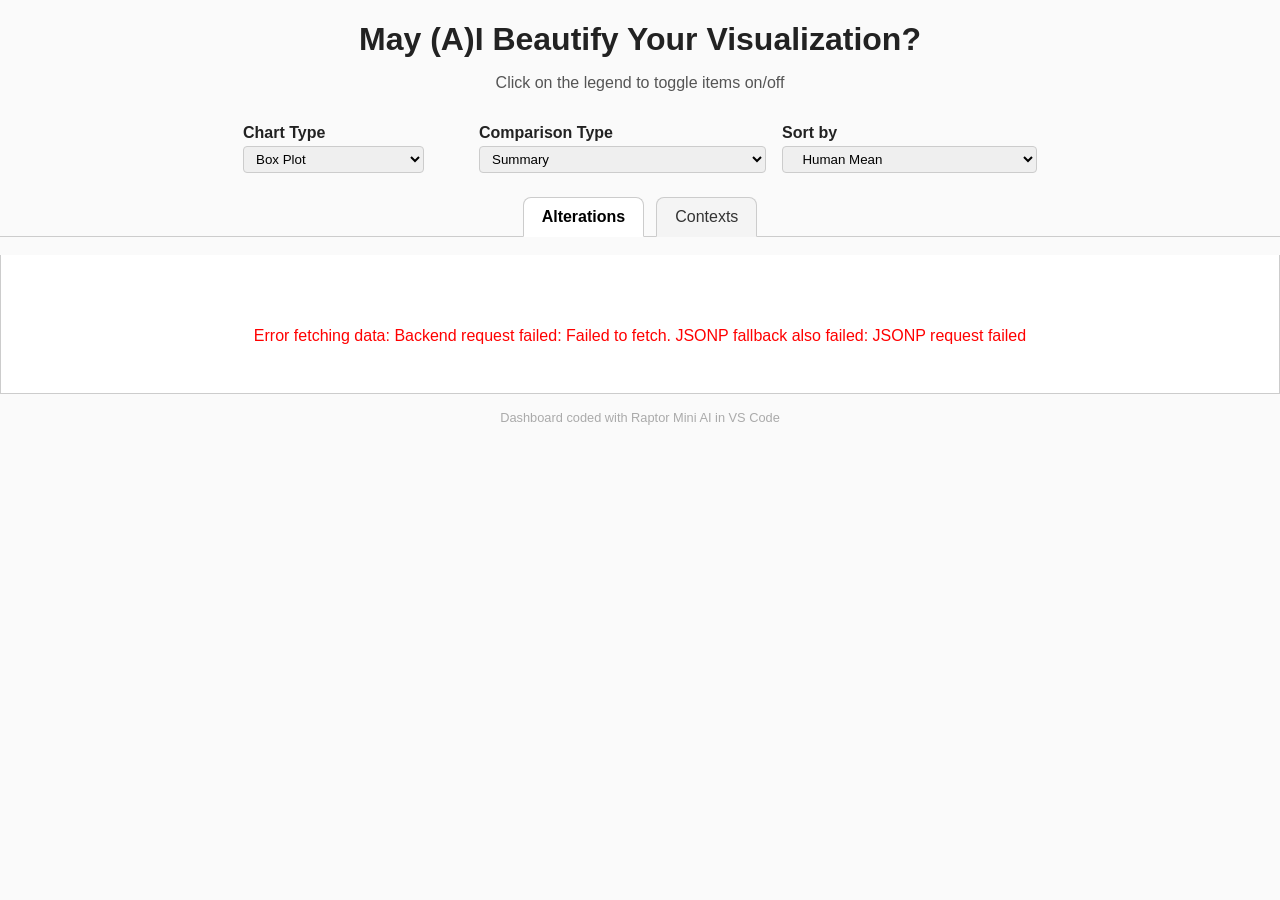
<file: index.html>
<!DOCTYPE html>
<html lang="en">
<head>
    <meta charset="UTF-8">
    <meta name="viewport" content="width=device-width, initial-scale=1.0">
    <title>May (A)I Beautify Your Visualization?</title>
    <link rel="stylesheet" href="css/custom.css">
    <link rel="stylesheet" href="css/spinner.css">
    <script src="https://cdn.plot.ly/plotly-2.32.0.min.js"></script>
    <script defer src="js/plot_utils.js"></script>
    <script defer src="js/metadata.js"></script>
    <script defer src="js/charts.js"></script>
    <script defer src="js/api.js"></script>
    <script defer src="js/app.js"></script>
</head>
<body>
        <!-- Spinner -->
        <div class="spinner" id="spinner">
            <div class="loader"></div>
        </div>
    <h1 style="text-align:center;margin-bottom:32px;">May (A)I Beautify Your Visualization?</h1>
    <p style="text-align:center;margin-top:-16px;margin-bottom:32px;color:#555;font-size:1rem;">Click on the legend to toggle items on/off</p>
    <div id="controls" style="display:flex;flex-direction:row;align-items:flex-end;margin-bottom:24px;gap:16px;justify-content:center;">
        <div>
            <label for="chart-type">Chart Type</label>
            <select id="chart-type">
                <option value="box">Box Plot</option>
                <option value="stacked">Stacked Bar Chart</option>
                <option value="line">Line Chart of Means</option>
                <option value="slope">Slope Chart (Human-AI)</option>
                <option value="swarm">Swarm Plot</option>
            </select>
        </div>
        <div>
            <label for="comparison-type">Comparison Type</label>
            <select id="comparison-type">
                <option value="summary" selected>Summary</option>
                <option value="human_ai">Human vs AI</option>
                <option value="role">Role</option>
                <option value="experience">Years of vis experience</option>
                <option value="frequency_vis">Frequency of visualization</option>
                <option value="frequency_public">Frequency of vis for public communication</option>
                <option value="domain">Domain</option>
                <option value="age">Age</option>
                <option value="tool_use">Would use an AI tool for beautification</option>
            </select>
        </div>
        <div>
            <label for="sort-by">Sort by</label>
            <select id="sort-by">
                <option value="mean">Mean</option>
                <option value="human_mean" selected>&#160;&#160;Human Mean</option>
                <option value="ai_mean">&#160;&#160;AI Mean</option>
                <option value="difference">&#160;&#160;Difference in Means (Human - AI)</option>
                <option value="median">Median</option>
                <option value="human_median">&#160;&#160;Human Median</option>
                <option value="ai_median">&#160;&#160;AI Median</option>
                <option value="difference_median">&#160;&#160;Difference in Medians (Human - AI)</option>
            </select>
        </div>
    </div>
    <div id="tab-bar" role="tablist" style="display:flex;justify-content:center;gap:12px;margin-bottom:18px;">
        <button id="tab-alterations-button" type="button" class="tab-button active" role="tab" aria-controls="tab-alterations" aria-selected="true">Alterations</button>
        <button id="tab-contexts-button" type="button" class="tab-button" role="tab" aria-controls="tab-contexts" aria-selected="false">Contexts</button>
    </div>
    <div id="tab-alterations" class="tab-panel active" role="tabpanel" aria-labelledby="tab-alterations-button">
        <div id="stacked-filter-controls-alterations" class="stacked-filter-controls" style="display:none;"></div>
        <div id="plots-container" style="display:flex;flex-direction:column;align-items:center;">
            <div id="human-plot" style="width:90vw;max-width:1200px;"></div>
            <div id="ai-plot" style="width:90vw;max-width:1200px;"></div>
        </div>
    </div>
    <div id="tab-contexts" class="tab-panel" role="tabpanel" aria-labelledby="tab-contexts-button">
        <div class="context-view-controls">
            <label for="context-view">View</label>
            <select id="context-view">
                <option value="use_cases" selected>Use Cases</option>
                <option value="importance">Importance of Factors</option>
            </select>
        </div>
        <div id="stacked-filter-controls-contexts" class="stacked-filter-controls" style="display:none;"></div>
        <div id="contexts-plots-container" style="display:flex;flex-direction:column;align-items:center;gap:24px;"></div>
    </div>
    <div id="dashboard-footer" style="text-align:center;color:#AAA;font-size:0.8rem;padding:16px 0;">Dashboard coded with Raptor Mini AI in VS Code</div>
</body>
</html>
</file>
<file: css/custom.css>
/* Custom styles for dashboard */
body {
    font-family: Arial, sans-serif;
    background: #fafafa;
    color: #222;
    margin: 0;
    padding: 0;
}
label {
    font-weight: bold;
    margin-bottom: 4px;
    display: block;
}
select {
    padding: 4px 8px;
    border-radius: 4px;
    border: 1px solid #ccc;
    min-width: 180px;
}
#controls > div {
    min-width: 220px;
}
#plots-container {
    margin-top: 16px;
}
#tab-bar {
    display: flex;
    justify-content: center;
    gap: 8px;
    margin-bottom: 0;
    border-bottom: 1px solid #ccc;
}

.tab-button {
    background: #f4f4f4;
    border: 1px solid #ccc;
    border-bottom: 1px solid transparent;
    border-radius: 8px 8px 0 0;
    color: #333;
    cursor: pointer;
    font-size: 1rem;
    padding: 10px 18px;
    margin-bottom: -1px;
    transition: background 0.15s ease, color 0.15s ease, border-color 0.15s ease;
}

.tab-button:hover,
.tab-button:focus {
    background: #eaeaea;
    outline: none;
}

.tab-button.active {
    background: #fff;
    border-color: #ccc;
    border-bottom-color: #fff;
    color: #000;
    font-weight: 700;
}

.tab-panel {
    display: none;
    padding: 24px 0 16px;
    border: 1px solid #ccc;
    border-top: none;
    background: #fff;
}

#controls {
    display: flex;
    flex-wrap: wrap;
    justify-content: center;
    gap: 16px;
    margin-bottom: 24px;
}

.tab-panel.active {
    display: block;
}

#tab-contexts {
    min-height: 240px;
}

#tab-contexts .context-view-controls {
    display: flex;
    justify-content: center;
    align-items: flex-end;
    gap: 12px;
    margin-bottom: 24px;
}

#tab-contexts .context-view-controls label {
    margin-bottom: 0;
}

.stacked-filter-controls {
    display: none;
    flex-wrap: wrap;
    align-items: center;
    justify-content: center;
    gap: 12px 16px;
    width: min(90vw, 1200px);
    margin: 0 auto 20px;
    padding: 12px 16px;
    background: #f7f7f7;
    border: 1px solid #ddd;
    border-radius: 10px;
}

.stacked-filter-controls .stacked-filter-label {
    margin: 0;
    font-size: 0.95rem;
}

.stacked-filter-controls .stacked-filter-options {
    display: flex;
    flex-wrap: wrap;
    justify-content: center;
    gap: 8px 14px;
}

.stacked-filter-controls .stacked-filter-option {
    display: inline-flex;
    align-items: center;
    gap: 6px;
    font-weight: 400;
    margin: 0;
}

.stacked-filter-controls .stacked-filter-option input {
    margin: 0;
}

.x-axis-label-gif-popup {
    position: absolute;
    pointer-events: none;
    opacity: 0;
    transition: opacity 0.15s ease;
    z-index: 20;
    transform: translate(-50%, -100%);
}

.x-axis-label-gif-popup.visible {
    opacity: 1;
}

.x-axis-label-gif-card {
    display: flex;
    flex-direction: column;
    align-items: center;
    gap: 8px;
    min-width: 180px;
    max-width: 240px;
    padding: 10px;
    background: rgba(255, 255, 255, 0.98);
    border: 1px solid rgba(0, 0, 0, 0.12);
    border-radius: 12px;
    box-shadow: 0 12px 30px rgba(0, 0, 0, 0.16);
}

.x-axis-label-gif-image {
    width: 100%;
    min-height: 100px;
    background: #f6f6f6;
    border-radius: 10px;
    overflow: hidden;
    display: flex;
    align-items: center;
    justify-content: center;
}

.x-axis-label-gif-image img {
    width: 100%;
    height: 100%;
    object-fit: cover;
    display: block;
}

.x-axis-label-gif-placeholder {
    width: 100%;
    height: 100%;
    display: flex;
    align-items: center;
    justify-content: center;
    padding: 12px;
}

.x-axis-label-gif-spinner {
    width: 32px;
    height: 32px;
    border: 4px solid rgba(0, 0, 0, 0.12);
    border-top-color: #444;
    border-radius: 50%;
    animation: xaxis-gif-spin 1s linear infinite;
}

@keyframes xaxis-gif-spin {
    to { transform: rotate(360deg); }
}

.x-axis-label-gif-text {
    font-size: 0.85rem;
    text-align: center;
    color: #111;
    line-height: 1.25;
}
</file>
<file: css/spinner.css>
/* Spinner styles */
.spinner {
  display: none;
  position: fixed;
  top: 50%;
  left: 50%;
  transform: translate(-50%, -50%);
  z-index: 9999;
}
.spinner .loader {
  border: 8px solid #f3f3f3;
  border-top: 8px solid #3498db;
  border-radius: 50%;
  width: 60px;
  height: 60px;
  animation: spin 1s linear infinite;
}
@keyframes spin {
  0% { transform: rotate(0deg); }
  100% { transform: rotate(360deg); }
}
</file>
